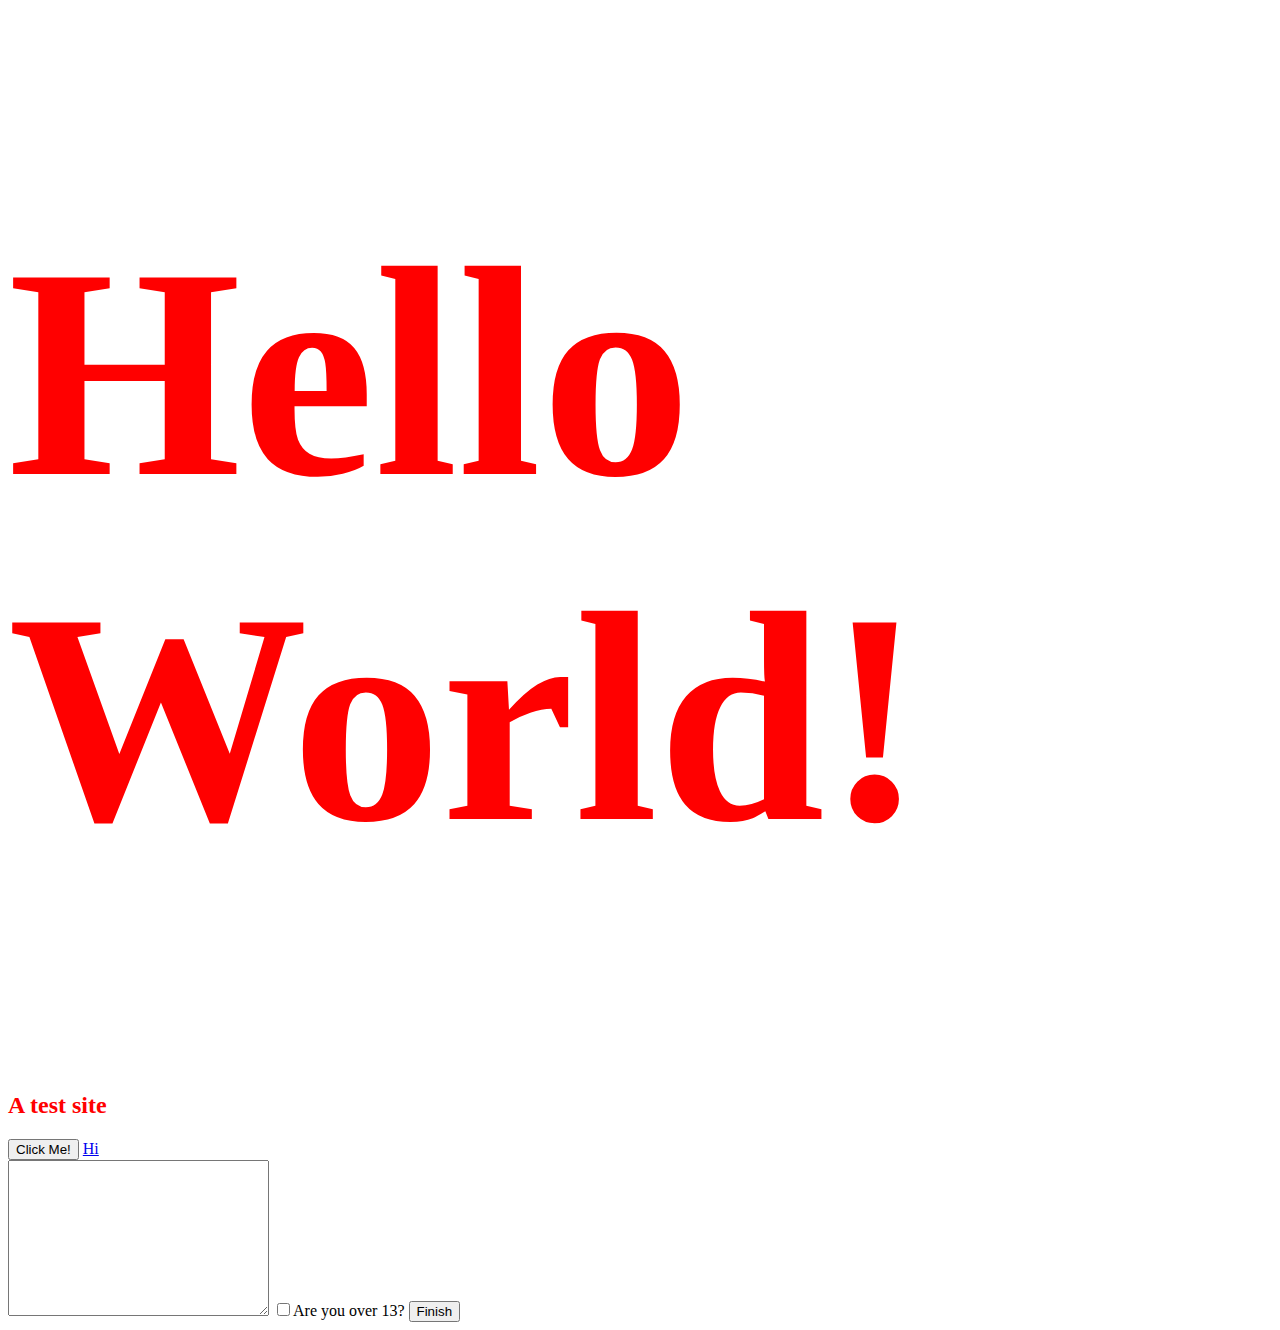
<file: index.html>
<!DOCTYPE html>
<html lang="en">
<head>
    <meta charset="UTF-8">
    <meta http-equiv="X-UA-Compatible" content="IE=edge">
    <meta name="viewport" content="width=device-width, initial-scale=1.0">
    <link rel="stylesheet" href="style.css">
    <title>Test</title>
</head>
<body>
    <h1 class="heading main_heading">Hello World!</h1>
    <h2 class="heading">A test site</h2>
    <button>Click Me!</button>
    <a href="hello_there">Hi</a>
    <form action="#">
        <textarea name="example_text" id="hfkjd" cols="30" rows="10"></textarea>
        <input type="checkbox" name="over_13" id="a" value="checked_on">Are you over 13?
        <button type="submit">Finish</button>
    </form>
</body>
</html>
</file>
<file: style.css>
.heading {
    color: red;
}
.main_heading { 
    font-size: 300px;
}
</file>
